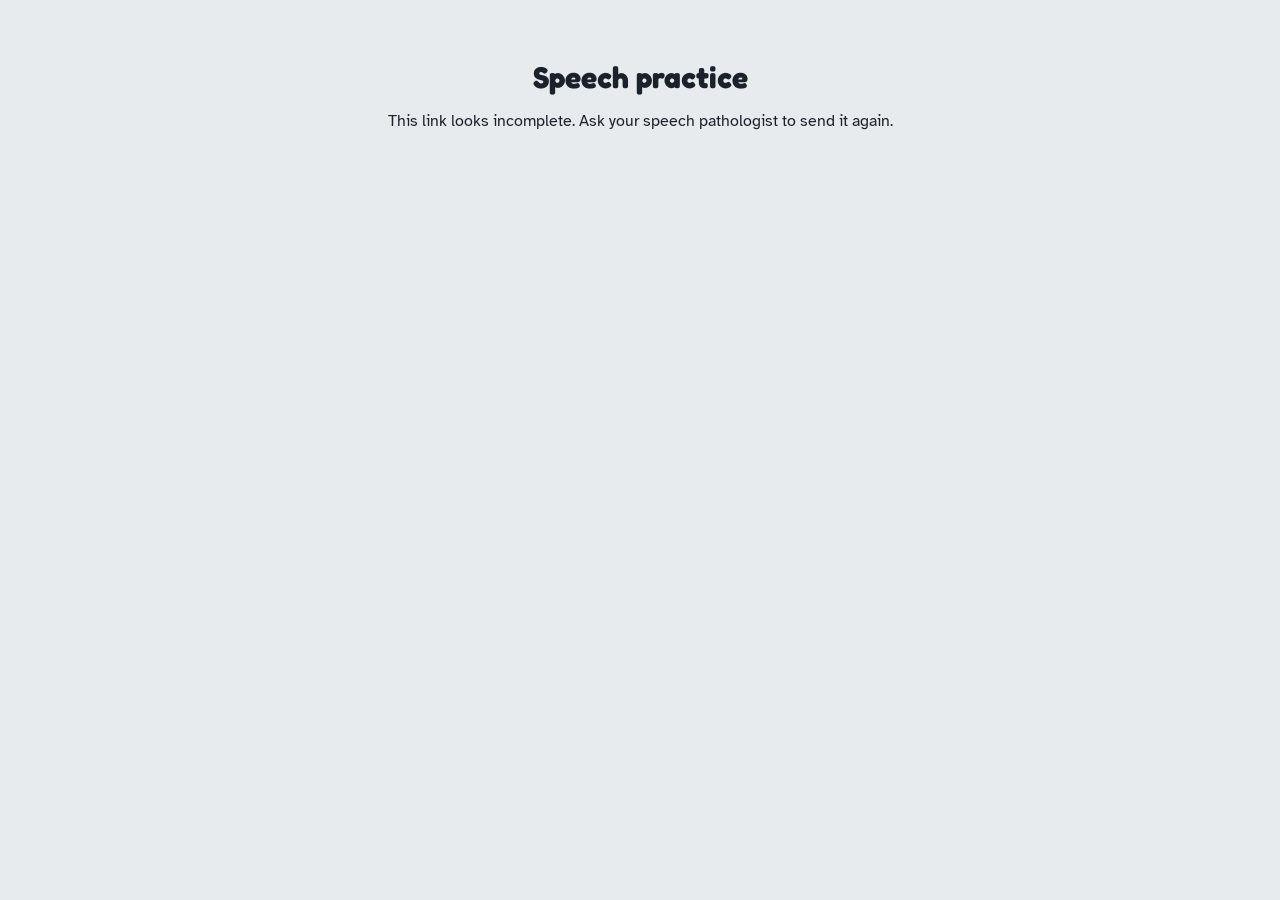
<file: home.html>
<!doctype html>
<html lang="en-AU"><head><meta charset="utf-8"><meta name="viewport" content="width=device-width,initial-scale=1">
<title>Speech practice</title>
<link rel="icon" type="image/png" sizes="32x32" href="[data-uri]">
<link rel="apple-touch-icon" href="[data-uri]">
<link rel="icon" type="image/svg+xml" href="data:image/svg+xml,%3Csvg%20xmlns%3D%22http%3A//www.w3.org/2000/svg%22%20viewBox%3D%220%200%2064%2064%22%3E%3Crect%20width%3D%2264%22%20height%3D%2264%22%20rx%3D%2214%22%20fill%3D%22%23b5543a%22/%3E%3Cpath%20d%3D%22M14%2016h36a6%206%200%200%201%206%206v18a6%206%200%200%201-6%206H30l-10%208v-8h-6a6%206%200%200%201-6-6V22a6%206%200%200%201%206-6Z%22%20fill%3D%22%23fff6e9%22/%3E%3Cpath%20d%3D%22M20%2031c4-6%208-6%2012-3%204-3%208-3%2012%203-4%206-20%206-24%200Z%22%20fill%3D%22%23e8746a%22/%3E%3Cpath%20d%3D%22M21%2031c5%201.5%2017%201.5%2022%200%22%20stroke%3D%22%23b5543a%22%20stroke-width%3D%222%22%20fill%3D%22none%22%20stroke-linecap%3D%22round%22/%3E%3C/svg%3E">
<link rel="stylesheet" href="speechgames.css?v=2">
<script src="speechgames.js?v=2"></script>
<link rel="preconnect" href="https://fonts.googleapis.com">
<link href="https://fonts.googleapis.com/css2?family=Atkinson+Hyperlegible:wght@400;700&family=Fredoka:wght@500;600;700&display=swap" rel="stylesheet">
<style>
/* Artic cards, parent view: grey desk, white cards with a coloured top edge, one column on phone, two on iPad */
:root{--bg:#e8ebee;--card:#ffffff;--ink:#1b222b;--muted:#56616d;--line:#d6dbe1;--accent:#1f3d7a;--accent-ink:#fff;--ok:#23824f;
--e1:#2f7fd8;--e2:#e07b20;--e3:#2a9a5f;--e4:#8452d1;--f-ui:"Atkinson Hyperlegible",system-ui,sans-serif;--f-kid:"Fredoka","Atkinson Hyperlegible",sans-serif;--lift:0 6px 18px rgba(27,34,43,.12)}
*{box-sizing:border-box}
html,body{overflow-x:clip}
body{margin:0;background:var(--bg);font-family:var(--f-ui);color:var(--ink);font-size:16px}
::selection{background:#cddcf5}
:focus-visible{outline:3px solid var(--accent);outline-offset:2px}
.in{max-width:560px;margin:0 auto;padding:20px 16px 36px;display:flex;flex-direction:column;gap:14px}
@media (min-width:900px){.in{max-width:1040px;display:grid;grid-template-columns:minmax(0,1fr) minmax(0,1fr);align-items:start;column-gap:18px}
  .in > div:first-child,.in > .btn,.in > .small{grid-column:1/-1}}
h1{font-family:var(--f-kid);font-size:30px;margin:0;line-height:1.15}.sub{font-size:14px;color:var(--muted);margin-top:4px}
.box{background:var(--card);border:1px solid var(--line);border-top:7px solid var(--edge,var(--line));border-radius:14px;padding:14px 16px;box-shadow:0 1px 2px rgba(27,34,43,.06)}
.b1{--edge:var(--e2)}.b2{--edge:var(--e3)}.b3{--edge:var(--e4)}.b4{--edge:var(--e1)}
.eb{font-size:15px;font-weight:700;color:var(--ink);margin-bottom:10px}
.days{display:grid;grid-template-columns:repeat(7,1fr);gap:6px}
.d{background:#f3f5f7;border:1px solid var(--line);border-radius:12px;text-align:center;padding:8px 0;min-height:56px;font:700 13px var(--f-ui);color:var(--ink);cursor:pointer}
.d i{display:block;font-style:normal;font-size:22px;line-height:1.3}.d.on{background:var(--ok);border-color:var(--ok);color:#fff}.d.today{outline:3px solid var(--accent);outline-offset:1px}
.cards{display:grid;grid-template-columns:repeat(3,minmax(0,1fr));gap:8px}
.c{background:#fff;border:1px solid var(--line);border-top:5px solid var(--e3);border-radius:12px;text-align:center;padding:10px 4px 8px;font:600 18px var(--f-kid);color:var(--ink);cursor:pointer;position:relative;min-height:84px}
.c span{display:block;font-size:30px;line-height:1.2}.c.done{border-color:var(--ok);box-shadow:var(--lift)}.c.done::after{content:"✓";position:absolute;top:6px;right:8px;color:var(--ok);font-size:15px;font-weight:700}
.mm{display:grid;grid-template-columns:100px minmax(0,1fr);gap:12px;align-items:center;font-size:14px;line-height:1.45}.mm+.mm{margin-top:12px}
.mm img{width:100px;height:auto;background:#f3f5f7;border-radius:10px}.mm b{font-size:16px;display:block;margin-bottom:2px}
.note{font-size:15px;line-height:1.55;white-space:pre-wrap}
ul{margin:0;padding-left:18px;font-size:14px;line-height:1.55}
.btn{border:0;border-radius:12px;padding:15px;min-height:52px;font:700 16px var(--f-ui);background:var(--accent);color:var(--accent-ink);width:100%;cursor:pointer;box-shadow:0 3px 0 #13285a}
.btn:active{transform:translateY(2px);box-shadow:0 1px 0 #13285a}
.small{font-size:13px;color:var(--muted);text-align:center}
.cheer{font-family:var(--f-kid);font-size:16px;margin-top:8px}
.empty{padding:40px 10px;text-align:center}
.c .hear{position:absolute;top:6px;left:8px;font-size:13px;opacity:.75}
.games{display:grid;grid-template-columns:repeat(3,minmax(0,1fr));gap:8px}
.gt{border:1px solid var(--line);border-radius:12px;padding:10px 4px 8px;min-height:84px;font:700 13px var(--f-ui);color:var(--ink);cursor:pointer;display:flex;flex-direction:column;align-items:center;justify-content:center;gap:4px;background:#fff}
.gt span{font-size:32px;line-height:1}
.mmw{position:relative;width:100px}.mmw svg{position:absolute;inset:0;width:100%;height:100%;pointer-events:none;overflow:visible}
.feel{margin-top:8px;border:0;border-radius:999px;padding:8px 14px;min-height:40px;font:700 13px var(--f-ui);background:var(--accent);color:#fff;cursor:pointer}
.pf circle{animation:pf .9s ease-out forwards}@keyframes pf{to{transform:translate(0,40px) scale(1.6);opacity:0}}
.nz circle{animation:nz .9s ease-out forwards}@keyframes nz{to{transform:translate(0,-26px);opacity:0}}
.bz path{animation:bz .15s linear 8 alternate}@keyframes bz{to{transform:translateX(3px)}}
@media (prefers-reduced-motion:reduce){.pf circle,.nz circle,.bz path{animation:none}}
</style></head><body><main class="in" id="app"></main>
<script>
const MM={
 p:{place:"lips",voice:0,air:"puff",cue:"popping sound",pair:"b"}, b:{place:"lips",voice:1,air:"soft",cue:"bouncing sound",pair:"p"}, m:{place:"lips",voice:1,air:"nose",cue:"humming sound",pair:"b"},
 t:{place:"tip",voice:0,air:"puff",cue:"tippy sound",pair:"d"}, d:{place:"tip",voice:1,air:"soft",cue:"drum sound",pair:"t"}, n:{place:"tip",voice:1,air:"nose",cue:"nosey sound",pair:"d"},
 k:{place:"back",voice:0,air:"puff",cue:"throaty sound",pair:"g"}, g:{place:"back",voice:1,air:"soft",cue:"gulping sound",pair:"k"},
 f:{place:"lipteeth",voice:0,air:"stream",cue:"bitey blow",pair:"v"}, v:{place:"lipteeth",voice:1,air:"stream",cue:"buzzy bite",pair:"f"},
 s:{place:"smile",voice:0,air:"stream",cue:"snake sound",pair:"z"}, z:{place:"smile",voice:1,air:"stream",cue:"buzzy bee",pair:"s"},
 th:{place:"teeth",voice:0,air:"stream",cue:"peeking tongue",pair:"s"}, sh:{place:"round",voice:0,air:"stream",cue:"quiet sound",pair:"s"},
 ch:{place:"round",voice:0,air:"puff",cue:"sneezy sound",pair:"sh"}, j:{place:"round",voice:1,air:"soft",cue:"jumping sound",pair:"ch"},
 h:{place:"open",voice:0,air:"breath",cue:"tired dog",pair:"p"}, l:{place:"tip",voice:1,air:"side",cue:"lifting tip",pair:"d"},
 w:{place:"oo",voice:1,air:"breath",cue:"windy sound",pair:"sh"}, y:{place:"smile",voice:1,air:"breath",cue:"yummy sound",pair:"l"}, r:{place:"open",voice:1,air:"breath",cue:"growly sound",pair:"l"}
};
const MM_ORDER=["p","b","m","t","d","n","l","k","g","f","v","s","z","th","sh","ch","j","w","y","h","r"];
const MM_IMG={"lips": "[data-uri]", "tip": "[data-uri]", "back": "[data-uri]", "open": "[data-uri]", "teeth": "[data-uri]", "smile": "[data-uri]", "oo": "[data-uri]", "round": "[data-uri]", "lipteeth": "[data-uri]"};
const MM_PL={lips:["👄","Lips together","Squash your lips shut, then let go"],lipteeth:["🦷","Top teeth on bottom lip","Gently bite your bottom lip and blow"],teeth:["👅","Tongue peeks out","Tongue between your teeth"],tip:["☝️","Tongue tip up","Tip taps the bumpy bit behind your top teeth"],smile:["😁","Smile, teeth together","Tongue tucked behind the teeth"],round:["🎺","Trumpet lips","Push your lips out, teeth close together"],oo:["😗","Round lips","Small round lips, like saying oo"],back:["🔙","Back of tongue up","Back of your tongue bumps the roof"],open:["😮","Mouth open, relaxed","Nothing touches"]};
const MM_AIR={puff:["💨","Big puff of air","The feather jumps!"],soft:["🍃","Little puff","Feather hardly moves"],stream:["🌬️","Long stream of air","Keep it going…"],nose:["👃","Air out your nose","Pinch your nose: it stops!"],breath:["😮‍💨","Breathy air","Fog up a mirror"],side:["↔️","Air round the sides","Tongue up, air slips past the sides"]};

const TIPS=[["Little and often","5 to 7 minutes a day, same place, same time. Keep it short and end on a win."],["Lots of tries","Short bursts with many repeats help more than one long session."],["Praise every try","Respond to every attempt, then say the word back once, clearly."],["Keep it fun","Change the game, keep the words. Follow your child's interests."]];
const esc=s=>String(s??"").replace(/[&<>"]/g,c=>({"&":"&amp;","<":"&lt;",">":"&gt;",'"':"&quot;"}[c]));
function dec(h){ try{ h=h.replace(/^#/,"").replace(/-/g,"+").replace(/_/g,"/"); return JSON.parse(decodeURIComponent(escape(atob(h)))); }catch(e){ return null; } }
const D=dec(location.hash), KEY="tl-home-"+(location.hash||"").slice(1,60);
let st={days:[],done:[]}; try{ st=Object.assign(st,JSON.parse(localStorage.getItem(KEY)||"{}")); }catch(e){}
const save=()=>{ try{ localStorage.setItem(KEY,JSON.stringify(st)); }catch(e){} };
function monday(d){ const x=new Date(d); x.setHours(0,0,0,0); x.setDate(x.getDate()-((x.getDay()+6)%7)); return x; }
function render(){
  const app=document.getElementById("app");
  if(!D){ app.innerHTML=`<div class="empty"><h1>Speech practice</h1><p>This link looks incomplete. Ask your speech pathologist to send it again.</p></div>`; return; }
  document.title=`${D.n||"Speech"} practice`;
  const start=monday(D.d||Date.now()), todayIdx=Math.floor((new Date().setHours(0,0,0,0)-start)/864e5);
  const nd=st.days.length;
  const cheer= nd>=5?"Amazing week! 🌟": nd>=3?"Great work, keep going! 💪": nd>=1?"Nice start! 🎉":"Tap today's day when you've practised.";
  const sounds=(D.k||[]).filter(k=>MM[k]);
  app.innerHTML=`
  <div><h1>${esc(D.n)}'s speech practice 🚀</h1><div class="sub">From ${esc(D.c||"your speech pathologist")} · week of ${start.toLocaleDateString("en-AU",{day:"numeric",month:"short"})}</div></div>
  <section class="box b4"><div class="eb">This week</div><div class="days">${["M","T","W","T","F","S","S"].map((l,i)=>`<button class="d ${st.days.includes(i)?"on":""} ${i===todayIdx?"today":""}" data-day="${i}" aria-pressed="${st.days.includes(i)}"><i>${st.days.includes(i)?"⭐":"○"}</i>${l}</button>`).join("")}</div><div class="cheer">${cheer}</div></section>
  ${(D.w||[]).length?`<section class="box b2"><div class="eb">Practice words · tap each one after you say it</div><div class="cards">${D.w.map(([w,e])=>`<button class="c ${st.done.includes(w)?"done":""}" data-w="${esc(w)}" aria-pressed="${st.done.includes(w)}"><span>${e||"✏️"}</span>${esc(w)}<i class="hear" data-say="${esc(w)}" role="button" aria-label="Hear ${esc(w)}">🔊</i></button>`).join("")}</div></section>`:""}
  ${(D.w||[]).length&&window.SpeechGames?`<section class="box b3"><div class="eb">Play a game · say each word as it pops up</div><div class="games">${SpeechGames.games().map(g=>`<button class="gt" data-game="${g.id}"><span>${g.art}</span>${esc(g.name)}</button>`).join("")}</div></section>`:""}
  ${sounds.length?`<section class="box b1"><div class="eb">How to make the sound</div>${sounds.map(k=>{ const s=MM[k],P=MM_PL[s.place],A=MM_AIR[s.air];
    return `<div class="mm"><div class="mmw"><img src="${MM_IMG[s.place]}" alt="Mouth shape for ${esc(k)}"><svg viewBox="0 0 100 75" id="fx-${esc(k)}"></svg></div><div><b>/${esc(k)}/ · the ${esc(s.cue)}</b>${P[0]} ${esc(P[1])}: ${esc(P[2].charAt(0).toLowerCase()+P[2].slice(1))}<br>${s.voice?"🐝 Voice on: hand on throat, feel the buzz":"🤫 Voice off: whisper it, no buzz"}<br>${A[0]} ${esc(A[1])}<br><button class="feel" data-feel="${esc(k)}">Feel it ▶</button></div></div>`; }).join("")}</section>`:""}
  ${D.t?`<section class="box b3"><div class="eb">Note from ${esc(D.c||"your speech pathologist")}</div><div class="note">${esc(D.t)}</div></section>`:""}
  <section class="box" style="background:#fff"><div class="eb">Tips for home</div><ul>${TIPS.map(([h,b])=>`<li><b>${h}:</b> ${b}</li>`).join("")}</ul></section>
  <button class="btn" id="send">Send ${esc(D.c||"us")} an update 💬</button>
  <div class="small">Your ticks stay on this phone. Nothing is uploaded.</div>`;
}
function msg(){ const nd=st.days.length; return `${D.n} practised ${nd} day${nd===1?"":"s"} this week.`+(st.done.length?` Words done: ${st.done.join(", ")}.`:""); }
function say(w){ try{ speechSynthesis.cancel(); const u=new SpeechSynthesisUtterance(w); const vs=speechSynthesis.getVoices(); const v=vs.find(x=>x.lang==="en-AU")||vs.find(x=>/^en/.test(x.lang)); if(v) u.voice=v; u.lang=v?.lang||"en-AU"; u.rate=.8; speechSynthesis.speak(u); }catch(e){} }
function feel(k){ const s=MM[k], el=document.getElementById("fx-"+k); if(!el) return; let h="";
  const n=s.air==="puff"?8:s.air==="soft"?4:s.air==="nose"?0:10;
  if(n) h+=`<g class="pf">${Array.from({length:n},(_,i)=>`<circle cx="${47+(i%3)*3}" cy="40" r="${s.air==="puff"?3:2}" fill="#8fc3e0" style="animation-delay:${i*.07}s"/>`).join("")}</g>`;
  if(s.air==="nose") h+=`<text x="2" y="16" font-size="12">👃</text><g class="nz"><circle cx="8" cy="12" r="2.5" fill="#8fc3e0"/><circle cx="13" cy="12" r="2.5" fill="#8fc3e0" style="animation-delay:.15s"/></g>`;
  if(s.voice) h+=`<g class="bz" stroke="#b5543a" stroke-width="1.6" fill="none" stroke-linecap="round"><path d="M30 72 q4 -3 8 0 t8 0 t8 0 t8 0 t8 0"/></g>`;
  el.innerHTML=""; requestAnimationFrame(()=>{ el.innerHTML=h; }); }
let GST={}; try{ GST=JSON.parse(localStorage.getItem("tl-home-games")||"{}"); }catch(e){}
function openGame(id){ if(!window.SpeechGames) return; const pic=Object.fromEntries((D.w||[]).map(([w,e])=>[w,e]));
  SpeechGames.open({items:D.w.map(([w])=>({key:w,text:w})), pic:w=>pic[w]||"", who:D.n, title:"Practice words", game:id, state:GST, say,
    onSave:st=>{ GST=st; try{ localStorage.setItem("tl-home-games",JSON.stringify(st)); }catch(e){} },
    onFinish:out=>{ const said=[...new Set(out.filter(t=>t.k!=="off").map(t=>t.text))]; if(out.length){ const i=Math.floor((new Date().setHours(0,0,0,0)-monday(D.d||Date.now()))/864e5); if(i>=0&&i<7&&!st.days.includes(i)) st.days.push(i); }
      said.forEach(w=>{ if(!st.done.includes(w)) st.done.push(w); }); save(); render(); } }); }
document.addEventListener("click",async e=>{
  const h=e.target.closest("[data-say]"); if(h&&!e.target.closest(".sgk")){ e.stopPropagation(); say(h.dataset.say); return; }
  if(e.target.closest(".sgk")) return;
  const b=e.target.closest("button"); if(!b) return;
  if(b.dataset.day!=null){ const i=+b.dataset.day; st.days=st.days.includes(i)?st.days.filter(x=>x!==i):[...st.days,i]; save(); render(); return; }
  if(b.dataset.w!=null){ const w=b.dataset.w; st.done=st.done.includes(w)?st.done.filter(x=>x!==w):[...st.done,w]; save(); render(); return; }
  if(b.dataset.game){ openGame(b.dataset.game); return; }
  if(b.dataset.feel){ feel(b.dataset.feel); return; }
  if(b.id==="send"){ const t=msg();
    if(navigator.share){ try{ await navigator.share({text:t}); return; }catch(err){ if(err&&err.name==="AbortError") return; } }
    location.href = D.e ? `mailto:${encodeURIComponent(D.e)}?subject=${encodeURIComponent("Speech practice update")}&body=${encodeURIComponent(t)}` : `sms:?&body=${encodeURIComponent(t)}`; }
});
window.addEventListener("hashchange",()=>location.reload());
render();
</script></body></html>
</file>
<file: speechgames.css>
/* Speech games kit styles: everything sits under .sgk */
.sgk{position:fixed;inset:0;z-index:2147482000;background:rgba(40,32,24,.35);display:flex;align-items:stretch;justify-content:center;padding:max(12px,env(safe-area-inset-top)) 12px max(12px,env(safe-area-inset-bottom));overflow:auto;
 --line:#e6dfd2;--surface:#fff;--surface-2:#f7f3ea;--ink:#1d2433;--muted:#7a6f63;--accent:#0d6a6e;--accent-soft:#e3f0ef;--accent-ink:#fff;--warn:#c98a12;--warn-soft:#fff4dc;--ok:#2f8a5a;--ok-soft:#e6f4ec;--err:#b5473a;--err-soft:#fbe9e6;
 --f-display:"Lexend","Fredoka","Atkinson Hyperlegible",system-ui,sans-serif;--f-body:"Atkinson Hyperlegible",system-ui,sans-serif;--f-mono:ui-monospace,monospace;
 font-family:var(--f-body);color:var(--ink);line-height:1.4;-webkit-text-size-adjust:100%}
.sgk *{box-sizing:border-box}
.sgk [hidden]{display:none!important}
.sgk button{font:inherit;color:inherit}
.sgk .sgk-box{width:min(1000px,100%);margin:auto;background:#fff;border-radius:20px;overflow:hidden;box-shadow:0 20px 60px rgba(0,0,0,.25);display:flex;flex-direction:column;min-height:min(640px,100%)}
.sgk .gm{flex:1}
.sgk .gm-hud.calm{width:auto}
.sgk .gm-mini{display:flex;justify-content:space-between;align-items:center;gap:10px;flex-wrap:wrap;padding:8px 12px;background:#f7f3ea;border-bottom:1px solid var(--line);font-size:13px;color:var(--muted)}
.sgk .gm-acts{display:flex;gap:6px;flex-wrap:wrap}
.sgk .tb{font-size:13px;padding:6px 10px;border-radius:10px;border:1px solid var(--line);background:#fff;color:var(--ink);cursor:pointer;min-height:36px}
.sgk .tb[aria-pressed=true]{background:#e6f2e2;border-color:#9cc590;color:#27500a}
.sgk .tb:disabled{opacity:.45;cursor:default}
.sgk .tb.done{background:#0d6a6e;border-color:#0d6a6e;color:#fff;font-weight:700}
.sgk .tb.ghost{border-color:transparent;background:none;color:var(--muted)}
@media (max-width:760px){.sgk .tbl{display:none}.sgk .tb{min-width:40px}}
.sgk .btn{font-size:13px;padding:6px 10px;border-radius:10px;border:1px solid var(--line);background:#fff;cursor:pointer}
.sgk .muted{color:var(--muted)}
.sgk .sgk-review{padding:20px;display:flex;flex-direction:column;gap:12px}
.sgk .sgk-review h2{margin:0;font-family:var(--f-display);font-size:22px}
.sgk .sgk-review p{margin:0}
.sgk .rvw-g{display:flex;flex-wrap:wrap;gap:6px}
.sgk .rv{font-size:15px;padding:8px 12px;border-radius:12px;border:1px solid #e9c56b;background:#fdf3d6;color:#5a4206;cursor:pointer;display:inline-flex;gap:6px;align-items:center;min-height:40px}
.sgk .rv span{font-weight:700}.sgk .rv.near{background:#eef3fb;border-color:#c7d6ee;color:#284a7a}.sgk .rv.off{background:#f3efe7;border-color:#ddd5c8;color:#6b5f55}
.sgk .sgk-row{display:flex;gap:8px;flex-wrap:wrap;align-items:center}
.sgk .sgk-primary{font-size:15px;font-weight:700;padding:10px 18px;border-radius:12px;border:0;background:#0d6a6e;color:#fff;cursor:pointer}
.sgk .sc-in.long.long .sc-word{font-size:clamp(24px,4vw,36px);line-height:1.25;text-align:center}
.sgk .sc-in.silly .sc-word{color:#3d2a6b}
.sgk .sgk-win{position:relative;padding:40px 20px;display:flex;flex-direction:column;align-items:center;gap:10px;text-align:center;flex:1;justify-content:center}
.sgk .sgk-win h2{margin:0;font-family:var(--f-display);font-size:30px}
.sgk .sgk-win p{margin:0}
.sgk .sgk-tro{font-size:72px;line-height:1}
.sgk .sgk-toast{position:fixed;left:50%;bottom:24px;transform:translateX(-50%);background:#16232a;color:#fff;padding:10px 16px;border-radius:12px;font-size:14px;z-index:2}
.sgk .gm-balloon{background:linear-gradient(180deg,#bfe9ff,#e8f7ff 70%,#d6f3d0)}
.sgk .gm-dig{background:linear-gradient(180deg,#8fd8f5 0 22%,#f6dc9c 22%,#e9c477)}
.sgk .gm-burger{background:linear-gradient(160deg,#fff3d6,#ffd08a)}
.sgk .gm-tank{background:linear-gradient(180deg,#bdeaff,#5cc0ea)}
.sgk .bal{display:grid;grid-template-columns:repeat(6,1fr);gap:10px 8px;width:100%;max-width:620px}
.sgk .bln{position:relative;height:96px;border:0;background:none;padding:0;cursor:pointer}
.sgk .bln .bb{position:absolute;left:50%;top:0;width:62px;height:76px;margin-left:-31px;border-radius:50% 50% 48% 48%/55% 55% 45% 45%;background:radial-gradient(circle at 32% 28%,rgba(255,255,255,.65) 0 10%,transparent 11%),var(--c);box-shadow:inset -6px -8px 0 rgba(0,0,0,.12)}
.sgk .bln .bs{position:absolute;left:50%;top:74px;width:2px;height:22px;background:#9a8f84}
.sgk .bln .bb::after{content:"";position:absolute;left:50%;bottom:-6px;margin-left:-5px;border:5px solid transparent;border-bottom-color:var(--c);transform:rotate(180deg)}
.sgk .bln.pop{cursor:default}
.sgk .bln .bp{display:flex;flex-direction:column;align-items:center;justify-content:center;gap:0;height:92px;background:#fff;border-radius:16px;box-shadow:0 4px 0 rgba(0,0,0,.12);border:3px solid #ffd9e6;position:relative;font-family:"Fredoka",sans-serif}
.sgk .bln .bp i{font-style:normal;font-size:34px;line-height:1.1}
.sgk .bln .bp b{font-size:16px;color:#2b2140;line-height:1.1;overflow-wrap:anywhere;padding:0 4px}
.sgk .bln .bp.star{border-color:#f2a516;background:#fff8e6}
.sgk .bln .bp.nope{border-color:#d7dfde;opacity:.75}
.sgk .bln .bp em{position:absolute;top:-10px;right:-6px;font-style:normal;color:#f2a516;font-size:22px}
.sgk .bln.last .bp{transform:scale(1.08);box-shadow:0 0 0 4px #ffcf33,0 4px 0 rgba(0,0,0,.12)}
.sgk .gm-wait{font-size:clamp(26px,4.5vw,44px);color:#6a47e8}
.sgk .mface.nopic{font-size:clamp(14px,2.4vw,22px)}
.sgk .gm-balloon .ghint,.sgk .gm-tank .ghint{color:#8a2453;text-shadow:none}
.sgk .gm-dig .ghint{color:#5a3a00;text-shadow:none}
@media (prefers-reduced-motion:no-preference){.sgk .bln:not(.pop) .bb{animation:bfloat 3s ease-in-out var(--d) infinite}
.sgk .bln .bp{animation:gmpop .4s cubic-bezier(.2,1.6,.4,1)}}
@keyframes bfloat{50%{translate:0 -7px}}
.sgk .bln:disabled:not(.pop){opacity:.65;cursor:default}
.sgk .dig{display:grid;grid-template-columns:repeat(5,1fr);gap:8px;width:100%;max-width:520px}
.sgk .dg{aspect-ratio:1;border-radius:14px;border:0;background:#e6b95f;box-shadow:inset 0 -6px 0 #c9963c,0 3px 0 rgba(0,0,0,.12);font-size:34px;cursor:pointer;position:relative}
.sgk .dg::before{content:"";position:absolute;inset:22% 22%;border-radius:50%;background:radial-gradient(#f0cc7e 30%,transparent 31%) 0 0/12px 12px;opacity:.6}
.sgk .dg.dug{background:#8b6a3a;box-shadow:inset 0 6px 0 #6b4f28;cursor:default}
.sgk .dg.dug::before{display:none}
.sgk .dg.warm{box-shadow:inset 0 -6px 0 #c9963c,0 0 0 4px #ffcf33,0 0 18px #ffcf33}
.sgk .dg:disabled:not(.dug){cursor:default;opacity:.8}
.sgk .bgr{display:flex;flex-direction:column;align-items:center;gap:12px;width:100%}
.sgk .bstack{display:flex;flex-direction:column;align-items:center;min-height:200px;justify-content:flex-end}
.sgk .bstack .lay{font-size:58px;line-height:.6}
.sgk .bstack .bun{font-size:56px;line-height:.8}
.sgk .bstack .bun.ghost{opacity:.25}
.sgk .bun2{display:block;width:124px;background:#e9a65a;position:relative;box-shadow:inset 0 -6px 0 #cf8a3f}
.sgk .bun2.top{height:54px;border-radius:62px 62px 12px 12px;margin-bottom:4px}
.sgk .bun2.top.ghost{opacity:.22}
.sgk .bun2.bot{height:30px;border-radius:8px 8px 22px 22px;margin-top:6px;box-shadow:inset 0 6px 0 #f3c48a}
.sgk .bun2 i{position:absolute;width:9px;height:5px;border-radius:50%;background:#fff3d6;transform:rotate(-20deg)}
.sgk .bun2 i:nth-child(1){left:30px;top:14px}
.sgk .bun2 i:nth-child(2){left:58px;top:9px;transform:rotate(15deg)}
.sgk .bun2 i:nth-child(3){left:86px;top:16px}
.sgk .bun2 i:nth-child(4){left:44px;top:28px;transform:rotate(25deg)}
.sgk .bun2 i:nth-child(5){left:74px;top:27px}
@media (prefers-reduced-motion:no-preference){.sgk .bstack .lay:first-of-type{animation:drop .35s cubic-bezier(.2,1.6,.4,1)}}
@keyframes drop{from{transform:translateY(-60px);opacity:0}}
.sgk .tank{position:relative;width:100%;max-width:640px;height:260px;border-radius:20px;background:linear-gradient(180deg,rgba(255,255,255,.35),rgba(255,255,255,.05)),linear-gradient(180deg,#7fd3f7,#2a8fc4);border:6px solid #ffffffaa;overflow:hidden}
.sgk .fishy{position:absolute;top:var(--y);left:var(--x);font-size:34px}
@media (prefers-reduced-motion:no-preference){.sgk .fishy{animation:swim var(--d) ease-in-out var(--dl) infinite alternate}}
@keyframes swim{from{transform:translateX(-20px)}to{transform:translateX(40px)}}
.sgk .weed{position:absolute;bottom:-4px;font-size:40px}
.sgk .tempty{position:absolute;inset:0;display:grid;place-items:center;color:#fff;font-family:"Fredoka",sans-serif;font-size:18px;font-weight:600;text-align:center;padding:20px}
@media (max-width:640px){.sgk .bal{grid-template-columns:repeat(4,1fr)}
.sgk .bln{height:84px}
.sgk .bln .bb{width:52px;height:64px;margin-left:-26px}
.sgk .bln .bs{top:62px}
.sgk .dg{font-size:24px}
.sgk .tank{height:200px}}
.sgk .gpick{background:#fdf3dc;padding:16px;display:flex;flex-direction:column;gap:12px;font-family:"Fredoka","Lexend",system-ui,sans-serif;color:#2b2140}
.sgk .gpick-h{display:flex;justify-content:space-between;align-items:center}
.sgk .gpick-h b{font-size:22px}
.sgk .gpick-grid{display:grid;grid-template-columns:repeat(auto-fill,minmax(170px,1fr));gap:14px}
.sgk .gcard{position:relative;background:#fff;border-radius:20px;border:2.5px solid #d6d0c6;box-shadow:0 5px 0 #c9c1b4;padding:10px 10px 12px;display:flex;flex-direction:column;gap:8px;align-items:center;text-align:center;cursor:pointer;font-family:inherit;color:inherit}
.sgk .gcard:hover{transform:translateY(-2px)}
.sgk .gcard:active{transform:translateY(3px);box-shadow:0 2px 0 #c9c1b4}
.sgk .gart{width:100%;aspect-ratio:16/10;border-radius:14px;display:grid;place-items:center;font-size:58px}
.sgk .gname{font-size:21px;font-weight:700;line-height:1;text-transform:uppercase}
.sgk .ghow{font-family:var(--f-body);font-size:11.5px;color:#7b6f66;line-height:1.3}
.sgk .gtag{position:absolute;top:-10px;right:12px;background:#ffcf33;color:#5a3a00;font-size:11px;font-weight:700;padding:3px 10px;border-radius:999px;transform:rotate(6deg);box-shadow:0 2px 0 #d9a400}
.sgk .gm-board{background:linear-gradient(160deg,#cbeeb5,#8fd17e 70%,#7cc4d8)}
.sgk .gm-spin{background:radial-gradient(circle at 70% 20%,#e3edff,#a9c6ff 60%,#86aef7)}
.sgk .gm-memory{background:linear-gradient(160deg,#b7a8ff,#7b5cff)}
.sgk .gm-munch{background:linear-gradient(160deg,#fff0c7,#ffd27f)}
.sgk .gm-word{display:flex;align-items:center;gap:14px}
.sgk .gm-word i{font-style:normal;font-size:.8em}
.sgk .gturns{background:#fff;color:#7b6f66;font-size:14px}
.sgk .gturns.has{background:#ffcf33;color:#5a3a00}
@media (prefers-reduced-motion:no-preference){.sgk .gturns.has{animation:gpulse 1.2s ease-in-out infinite}}
@keyframes gpulse{50%{transform:scale(1.07)}}
.sgk .gact{display:flex;align-items:center;gap:12px;justify-content:center}
.sgk .groll{font-family:"Fredoka",sans-serif;font-size:20px;font-weight:700;padding:10px 24px;border-radius:999px;border:0;background:#ff7a3d;color:#fff;box-shadow:0 5px 0 #c9541e;cursor:pointer}
.sgk .groll:disabled{background:#e9e2d6;color:#9a8f84;box-shadow:0 5px 0 #cfc6b8;cursor:default}
.sgk .groll:not(:disabled):active{transform:translateY(3px);box-shadow:0 2px 0 #c9541e}
.sgk .ghint{font-family:"Fredoka",sans-serif;font-size:18px;font-weight:600;color:#fff;text-shadow:0 2px 0 rgba(0,0,0,.2)}
.sgk .gdie{font-size:54px;line-height:1;background:#fff;border-radius:14px;width:64px;height:64px;display:grid;place-items:center;box-shadow:0 4px 0 rgba(0,0,0,.15);color:#2b2140}
.sgk .gdie.rot{transform:rotate(14deg)}
.sgk .gdieb{background:#ffcf33;color:#5a3a00;border-radius:999px;padding:4px 10px;font-weight:700}
.sgk .bwrap{width:100%;display:grid;place-items:center;padding:6px 0 18px;overflow:hidden}
.sgk .board{display:grid;grid-template-columns:repeat(5,74px);grid-template-rows:repeat(5,74px);gap:10px;transform:rotateX(50deg) rotateZ(-38deg);transform-style:preserve-3d;margin:-50px 0 -30px}
.sgk .bt{background:#7fc46a;border-radius:12px;box-shadow:0 9px 0 #4f8f3f,0 12px 0 rgba(0,0,0,.15);display:grid;place-items:center;font-family:"Fredoka",sans-serif;font-weight:700;color:#f2ffe8;font-size:26px}
.sgk .bt span{transform:rotateZ(38deg)}
.sgk .bt.br{background:#e7b46a;box-shadow:0 7px 0 #b07d36,0 9px 0 rgba(0,0,0,.15)}
.sgk .bt.bo{background:#ffd75e;box-shadow:0 7px 0 #d0a530,0 9px 0 rgba(0,0,0,.15)}
.sgk .bt.end{background:#8fd3f0;box-shadow:0 7px 0 #4d9fc4,0 9px 0 rgba(0,0,0,.15);font-size:26px}
.sgk .btok{display:grid;place-items:center;pointer-events:none;z-index:2;transition:none}
.sgk .btok span{font-size:58px;transform:rotateZ(38deg) rotateX(-52deg) translateY(-18px);display:block;filter:drop-shadow(0 6px 2px rgba(0,0,0,.25))}
@media (prefers-reduced-motion:no-preference){.sgk .btok.hp span{animation:bhop .26s ease-out}}
@keyframes bhop{50%{translate:0 -14px}}
.sgk .wheelbox{position:relative;width:min(260px,62vw,34vh);aspect-ratio:1}
.sgk .wheelbox svg{width:100%;height:100%;filter:drop-shadow(0 8px 0 rgba(0,0,0,.15));border-radius:50%;box-shadow:0 0 0 8px #2f3a7a}
.sgk .wptr{position:absolute;left:50%;top:-16px;margin-left:-16px;width:0;height:0;border-left:16px solid transparent;border-right:16px solid transparent;border-top:32px solid #b8442f;z-index:2;filter:drop-shadow(0 2px 0 rgba(0,0,0,.2))}
.sgk .mem{display:grid;gap:10px;width:100%;max-width:640px}
.sgk .mem.g12{grid-template-columns:repeat(6,1fr)}
.sgk .mem.g8{grid-template-columns:repeat(4,1fr)}
.sgk .mcard{position:relative;aspect-ratio:3/4;border:0;padding:0;background:none;cursor:pointer;perspective:600px}
.sgk .mcard>span{position:absolute;inset:0;border-radius:14px;display:flex;flex-direction:column;align-items:center;justify-content:center;gap:2px;backface-visibility:hidden;transition:transform .35s;box-shadow:0 4px 0 rgba(0,0,0,.2)}
.sgk .mback{background:repeating-linear-gradient(45deg,#ffcf33 0 10px,#ffd95c 10px 20px);color:#8a5a00;font-family:"Fredoka",sans-serif;font-size:30px;font-weight:700}
.sgk .mface{background:#fff;color:#2b2140;font-family:"Fredoka",sans-serif;font-weight:600;font-size:clamp(11px,1.8vw,15px);transform:rotateY(180deg);border:3px solid #ffcf33}
.sgk .mface i{font-style:normal;font-size:clamp(22px,4vw,34px)}
.sgk .mcard.up .mback{transform:rotateY(180deg)}
.sgk .mcard.up .mface{transform:rotateY(0)}
.sgk .mcard.done .mface{border-color:#5fcf8c;opacity:.85}
.sgk .mcard:disabled{cursor:default}
.sgk .munch{display:flex;flex-direction:column;align-items:center;gap:12px;width:100%}
.sgk .mon{width:150px;height:150px;transform:scale(var(--s));transition:transform .4s cubic-bezier(.2,1.6,.4,1);margin:14px 0}
.sgk .mon-b{position:relative;width:100%;height:100%;background:#6fd08c;border-radius:48% 52% 45% 55%/55% 50% 50% 45%;box-shadow:inset -12px -12px 0 #4fb06d,0 8px 0 rgba(0,0,0,.12)}
.sgk .mon-b .e1,.sgk .mon-b .e2{position:absolute;top:34px;width:28px;height:32px;background:#fff;border-radius:50%;box-shadow:inset 7px 5px 0 #233}
.sgk .mon-b .e1{left:36px}
.sgk .mon-b .e2{left:84px}
.sgk .mon-b .mo{position:absolute;left:44px;top:84px;width:62px;height:34px;background:#7a2a3a;border-radius:0 0 40px 40px;border-top:6px solid #fff}
@media (prefers-reduced-motion:no-preference){.sgk .mon.chomp .mo{animation:chomp .3s 2}
.sgk .mfood button.fly{animation:fly .45s ease-in forwards}}
@keyframes chomp{50%{height:8px}}
@keyframes fly{to{transform:translate(0,-140px) scale(.3);opacity:0}}
.sgk .mfood{display:flex;gap:10px}
.sgk .mfood button{font-size:40px;width:70px;height:70px;border-radius:18px;border:0;background:#fff;box-shadow:0 5px 0 rgba(0,0,0,.15);cursor:pointer}
.sgk .mfood button:disabled{opacity:.45;cursor:default}
.sgk .mbar{position:relative;width:min(360px,80%);height:22px;background:rgba(255,255,255,.7);border-radius:999px;overflow:hidden}
.sgk .mbar i{position:absolute;inset:0 auto 0 0;background:#ff8a6b;border-radius:999px;transition:width .4s}
.sgk .mbar span{position:relative;display:block;text-align:center;font-family:"Fredoka",sans-serif;font-weight:600;font-size:13px;line-height:22px;color:#5a3a00}
.sgk .gfx{position:absolute;inset:0;display:grid;place-items:center;background:rgba(255,255,255,.35);z-index:5;cursor:pointer}
.sgk .gfx-card{background:#fff;border-radius:24px;padding:18px 32px;text-align:center;display:flex;flex-direction:column;gap:4px;box-shadow:0 10px 30px rgba(0,0,0,.18);font-family:"Fredoka",sans-serif;color:#2b2140}
.sgk .gfx-card b{font-size:26px}
.sgk .gfx-card span{color:#6b5f55;font-size:16px}
.sgk .gfx-e{font-size:60px;line-height:1.1}
@media (prefers-reduced-motion:no-preference){.sgk .gfx-card{animation:gmpop .45s cubic-bezier(.2,1.6,.4,1)}}
@media (max-width:640px){.sgk .board{grid-template-columns:repeat(5,40px);grid-template-rows:repeat(5,40px);gap:6px;margin:-30px 0 -20px}
.sgk .bt{font-size:15px}
.sgk .btok span{font-size:36px}
.sgk .mem.g12{grid-template-columns:repeat(4,1fr)}}
.sgk .smo{display:grid;grid-template-columns:1fr auto;gap:18px;align-items:center;width:100%;max-width:620px}
.sgk .smo-l{display:flex;flex-direction:column;align-items:center;gap:10px}
.sgk .smo-modes{display:flex;gap:6px}
.sgk .smo-modes button{border:0;border-radius:999px;padding:6px 12px;font-family:"Fredoka",sans-serif;font-weight:600;font-size:13px;background:#fff;color:#7a6a5c;cursor:pointer}
.sgk .smo-modes button[aria-pressed="true"]{background:#5fbf9a;color:#fff}
.sgk .smo-card{display:flex;gap:6px;background:#fff;border-radius:14px;padding:6px 10px;border:1px solid #eadfcd}
.sgk .smo-card span{width:36px;height:36px;display:grid;place-items:center;font-size:24px;border-radius:10px;background:#f7f3ea;opacity:.55}
.sgk .smo-card span.ok{opacity:1;background:#e3f3ea;box-shadow:inset 0 0 0 2px #8fd0ae}
.sgk .smo-card.own span{opacity:1}
.sgk .blender{position:relative;width:120px;height:190px}
.sgk .jar{position:absolute;left:14px;top:18px;width:92px;height:120px;border-radius:10px 10px 22px 22px;background:rgba(255,255,255,.65);border:4px solid #f0c27a;overflow:hidden}
.sgk .jar .pc{position:absolute;font-style:normal;font-size:28px;line-height:1;transform:rotate(var(--r))}
.sgk .jar .liq{position:absolute;left:0;right:0;bottom:0;height:0;opacity:.85;transition:height 1.1s ease}
.sgk .blender.blending .liq{height:100%}
@media (prefers-reduced-motion:no-preference){.sgk .jar .pc.drop{animation:pcdrop .55s cubic-bezier(.3,1.4,.5,1)}
.sgk .blender.blending .pc{animation:pcspin .5s linear infinite}}
@keyframes pcdrop{from{transform:translateY(-110px) rotate(0)}to{transform:translateY(0) rotate(var(--r))}}
@keyframes pcspin{to{transform:rotate(calc(var(--r) + 360deg)) scale(.7)}}
.sgk .lid{position:absolute;left:10px;top:6px;width:100px;height:16px;border-radius:8px;background:#f2a65a}
.sgk .base{position:absolute;left:6px;top:136px;width:108px;height:52px;border-radius:12px 12px 16px 16px;background:#fbe8b8;border:4px solid #f0c27a;display:grid;place-items:center}
.sgk .base b{width:26px;height:26px;border-radius:50%;background:#f2a65a;border:4px solid #fff3d6}
@media (prefers-reduced-motion:no-preference){.sgk .blender.blending{animation:shake .12s linear 10}}
@media (prefers-reduced-motion:no-preference){.sgk .blender.ready:not(.blending){animation:jiggle 1.4s ease-in-out infinite}}
@keyframes jiggle{0%,60%,100%{transform:none}66%{transform:rotate(-2deg)}72%{transform:rotate(2deg)}78%{transform:rotate(-1.5deg)}84%{transform:rotate(1deg)}}
@keyframes shake{25%{transform:translate(-3px,1px) rotate(-1deg)}75%{transform:translate(3px,-1px) rotate(1deg)}}
.sgk .smo-shelf{display:grid;grid-template-columns:repeat(2,64px);gap:10px;background:#bfe3d1;border-radius:20px;padding:12px}
.sgk .smo-shelf button{height:64px;border-radius:16px;border:0;background:#fff4cf;font-size:32px;cursor:pointer;box-shadow:0 3px 0 rgba(0,0,0,.08)}
.sgk .smo-shelf button.dim{opacity:.45}
.sgk .smo-shelf button.nope{transform:translateX(-4px)}
.sgk .smo-shelf button:disabled{cursor:default;opacity:.5}
.sgk .spc{width:100%;max-width:640px;display:flex;flex-direction:column;gap:8px}
.sgk .sbar{align-self:center;display:flex;gap:3px;background:#141b33;border-radius:0 0 12px 12px;padding:4px 10px}
.sgk .sbar span{color:#4b5577;font-size:20px}
.sgk .sbar span.on{color:#f2b43c}
.sgk .sky{position:relative;height:230px;border-radius:16px;background:#1b2340;overflow:hidden}
.sgk .sky i{position:absolute;width:3px;height:3px;border-radius:50%;background:#8a93b8}
.sgk .ship{position:absolute;font-size:44px;transform:translate(-50%,-50%) rotate(45deg)}
.sgk .sstar{position:absolute;transform:translate(-50%,-50%);font-size:40px;border:0;background:none;cursor:pointer;padding:6px}
.sgk .sstar:disabled{opacity:.35;cursor:default}
@media (prefers-reduced-motion:no-preference){.sgk .sstar:not(:disabled){animation:twinkle 1.4s ease-in-out infinite}}
@keyframes twinkle{50%{transform:translate(-50%,-50%) scale(1.15)}}
.sgk .brl{display:flex;flex-direction:column;align-items:center;gap:6px;position:relative;padding-top:40px}
.sgk .parrot{position:absolute;top:44px;font-size:56px;transition:top .5s cubic-bezier(.2,1.6,.4,1);z-index:0}
.sgk .parrot.jump{top:-30px}
.sgk .barrel{position:relative;z-index:1;display:grid;grid-template-columns:repeat(5,44px);gap:10px 12px;padding:26px 22px;background:repeating-linear-gradient(90deg,#a9774a 0 26px,#9a6a40 26px 30px);border-radius:46px/30px;border:5px solid #6f4a2c;box-shadow:inset 0 10px 0 rgba(0,0,0,.08)}
.sgk .slot{width:44px;height:30px;border-radius:999px;border:3px solid #5a3a20;background:#3b2716;cursor:pointer;font-size:20px;display:grid;place-items:center;padding:0}
.sgk .slot.in{background:#e9dccb;cursor:default}
.sgk .slot:disabled:not(.in){opacity:.6;cursor:default}
.sgk .brl-n{font-family:var(--f-body);font-size:12px;color:#8a7f73}
.sgk .mole-w{display:flex;flex-direction:column;align-items:center;gap:6px}
.sgk .holes{display:grid;grid-template-columns:repeat(3,96px);gap:14px 18px}
.sgk .hole{position:relative;height:84px;display:flex;align-items:flex-end;justify-content:center}
.sgk .dirt{display:block;width:90px;height:26px;border-radius:50%;background:#7a5a3a;box-shadow:inset 0 6px 0 #5a3f26}
.sgk .mole{position:absolute;bottom:12px;font-size:52px;border:0;background:none;cursor:pointer;padding:0;line-height:1}
.sgk .mole em{position:absolute;top:-16px;left:14px;font-style:normal;font-size:24px}
@media (prefers-reduced-motion:no-preference){.sgk .mole{animation:popup .3s cubic-bezier(.2,1.6,.4,1)}
.sgk .mole.bonked{animation:bonk .35s forwards}}
@keyframes popup{from{transform:translateY(40px)}}
@keyframes bonk{to{transform:translateY(40px) scaleY(.6);opacity:0}}
.sgk .ttt-w{display:flex;flex-direction:column;align-items:center;gap:8px}
.sgk .ttt{display:grid;grid-template-columns:repeat(3,84px);grid-template-rows:repeat(3,84px);gap:8px;background:#9cc3f5;padding:8px;border-radius:18px}
.sgk .ttt button{border:0;border-radius:14px;background:#fff;font-size:44px;cursor:pointer}
.sgk .ttt button:disabled{cursor:default}
.sgk .pnt{display:flex;flex-direction:column;align-items:center;gap:10px;width:100%}
.sgk .pnt-svg{width:min(420px,90%);height:auto;background:#fff;border-radius:16px;border:1px solid #eadfcd}
.sgk .pp{transition:fill .3s}
.sgk .pp.open{cursor:pointer}
.sgk .pp.open:hover{stroke-width:2.6}
.sgk .pal{display:flex;gap:8px;flex-wrap:wrap;justify-content:center}
.sgk .pal button{width:36px;height:36px;border-radius:50%;border:3px solid #fff;background:var(--pc);box-shadow:0 0 0 1px #d7cfc2;cursor:pointer}
.sgk .pal button[aria-pressed="true"]{box-shadow:0 0 0 3px #16232a;transform:scale(1.1)}
@media (max-width:640px){.sgk .smo{grid-template-columns:1fr}
.sgk .smo-shelf{grid-template-columns:repeat(4,56px)}
.sgk .smo-shelf button{height:56px;font-size:28px}
.sgk .holes{grid-template-columns:repeat(3,80px)}
.sgk .ttt{grid-template-columns:repeat(3,72px);grid-template-rows:repeat(3,72px)}
.sgk .barrel{grid-template-columns:repeat(5,36px);gap:8px}
.sgk .slot{width:36px}}
.sgk .gm-mini .gm-acts{flex-wrap:wrap}
.sgk .gm-mini .tb{font:inherit;font-size:13px;padding:6px 10px;border-radius:10px;border:1px solid var(--line);background:var(--surface);color:var(--ink,#1d2433);cursor:pointer;min-height:36px}
.sgk .gm-mini .tb[aria-pressed=true]{background:#e6f2e2;border-color:#9cc590;color:#27500a}
.sgk .gm-mini .tb:disabled{opacity:.45}
@media (max-width:760px){.sgk .gm-mini .tbl{display:none}
.sgk .gm-mini .tb{min-width:40px}}
.sgk .saycard{position:absolute;inset:0;z-index:4;display:grid;place-items:center;background:rgba(40,32,24,.28);padding:12px}
.sgk .sc-in{background:#fff;border-radius:22px;padding:16px 18px 14px;width:min(400px,100%);box-shadow:0 12px 34px rgba(0,0,0,.16);display:flex;flex-direction:column;align-items:center;gap:10px}
@media (prefers-reduced-motion:no-preference){.sgk .sc-in{animation:gmpop .35s cubic-bezier(.2,1.4,.4,1)}}
.sgk .sc-lab{align-self:flex-start;font-size:13px;font-weight:600;color:#8a7f73}
.sgk .sc-wrow{display:flex;align-items:center;gap:10px;max-width:100%}
.sgk .sc-spk{width:38px;height:38px;flex:none;border-radius:12px;border:0;background:#e3eef3;font-size:18px;cursor:pointer}
.sgk .sc-word{font-family:var(--f-display);font-weight:600;font-size:clamp(34px,6vw,52px);color:#16232a;line-height:1.05;overflow-wrap:anywhere}
.sgk .sc-in.nopic .sc-word{font-size:clamp(44px,8vw,68px)}
.sgk .sc-tile{width:min(170px,50vw);aspect-ratio:1;border:2px solid #e7e0d4;border-bottom-width:5px;border-radius:20px;display:grid;place-items:center;font-size:clamp(70px,12vw,96px);line-height:1;background:#fdfbf7}
.sgk .sc-foot{align-self:stretch;display:flex;justify-content:space-between;align-items:center;border-top:1px solid #efe8dc;padding-top:12px;margin-top:4px}
.sgk .sc-skip{font:inherit;font-size:13px;font-weight:600;padding:8px 16px;border-radius:999px;border:1.5px solid #ddd5c8;background:#fff;color:#8a7f73;cursor:pointer}
.sgk .sc-ok{font:inherit;font-size:15px;font-weight:600;padding:10px 22px;border-radius:999px;border:0;background:#cfe7ea;color:#1f5560;cursor:pointer;min-height:44px}
.sgk .gm-strip.lite{display:flex;flex-wrap:wrap;gap:8px 12px;align-items:center;grid-template-columns:none}
.sgk .stkbook{padding:12px 14px;background:#fbf6ea;border-bottom:1px solid var(--line)}
.sgk .stk-h{display:flex;align-items:center;gap:10px;margin-bottom:8px}
.sgk .stk-h span{color:var(--muted);font-size:13px;margin-right:auto}
.sgk .stk-g{display:grid;grid-template-columns:repeat(auto-fill,minmax(48px,1fr));gap:6px}
.sgk .stk{aspect-ratio:1;border-radius:12px;background:#fff;display:grid;place-items:center;font-size:28px;border:1px solid #eadfcb}
.sgk .stk.new{border:2px solid #e9b949;background:#fff6dc}
.sgk .stk.empty{background:none;border:1px dashed #d8ccb6}
.sgk .stk-f{font-size:12px;color:var(--muted);margin:8px 0 0}
.sgk .rvw{margin:4px 0 14px}
.sgk .rvw-g{display:flex;flex-wrap:wrap;gap:6px;margin-top:6px}
.sgk .rv{font:inherit;font-size:15px;padding:8px 12px;border-radius:12px;border:1px solid #e9c56b;background:#fdf3d6;color:#5a4206;cursor:pointer;display:inline-flex;gap:6px;align-items:center;min-height:40px}
.sgk .rv span{font-weight:700}
.sgk .rv.near{background:#eef3fb;border-color:#c7d6ee;color:#284a7a}
.sgk .rv.no{background:#f3efe7;border-color:#ddd5c8;color:#6b5f55}
.sgk .balsky{position:relative;width:100%;max-width:640px;height:min(340px,46vh);border-radius:18px;background:linear-gradient(180deg,#d9f1fb,#f4fbff);overflow:hidden}
.sgk .bln2{position:absolute;bottom:0;width:70px;height:100px;border:0;background:none;padding:0;cursor:pointer;animation:rise var(--d) linear infinite;animation-delay:var(--dl)}
.sgk .bln2 .bb{position:absolute;left:4px;top:0;width:62px;height:76px;border-radius:50% 50% 48% 48%/55% 55% 45% 45%;background:radial-gradient(circle at 32% 28%,rgba(255,255,255,.65) 0 12%,transparent 13%),var(--c);filter:saturate(.75)}
.sgk .bln2 .bs{position:absolute;left:34px;top:76px;width:2px;height:24px;background:#9a8f84}
.sgk .bln2:disabled{cursor:default}
@keyframes rise{from{transform:translateY(110%)}to{transform:translateY(calc(-1 * min(340px,46vh) - 20px))}}
@media (prefers-reduced-motion:reduce){.sgk .bln2{animation-duration:calc(var(--d) * 3)}}
.sgk .cfx{position:absolute;width:0;height:0;z-index:3;pointer-events:none}
.sgk .cfx i{position:absolute;left:-4px;top:-3px;width:9px;height:6px;border-radius:2px;animation:cfx .85s cubic-bezier(.2,.7,.4,1) forwards}
@keyframes cfx{to{transform:translate(var(--x),var(--y)) rotate(var(--r));opacity:0}}
.sgk .ocean{display:flex;flex-direction:column;gap:10px;width:100%;max-width:640px}
.sgk .sea{position:relative;height:200px;border-radius:18px;background:linear-gradient(180deg,#8fd3f0,#3d9fcc);overflow:hidden}
.sgk .seac{position:absolute;left:0;transform:scaleX(-1);font-size:44px;border:0;background:none;padding:4px;cursor:pointer;animation:swimx var(--d) linear infinite;animation-delay:var(--dl);line-height:1}
.sgk .seac>*{pointer-events:none}
.sgk .seac.rare{filter:drop-shadow(0 0 8px #ffe27a)}
.sgk .seac.caught{animation-play-state:paused;transform:scale(-1.5,1.5);opacity:0;transition:transform .4s,opacity .4s}
.sgk .seac:disabled{cursor:default}
@keyframes swimx{from{left:-12%}to{left:104%}}
.sgk .sea-l{position:absolute;left:12px;bottom:8px;color:#ffffffd0;font-size:12px;font-weight:600}
.sgk .mytank{background:#eaf6fb;border:2px solid #cde6f2;border-radius:16px;padding:8px 12px}
.sgk .mytank b{font-size:13px;color:#2a6f8f}
.sgk .mt-h{display:flex;align-items:center;gap:8px}
.sgk .mt-h b{flex:1}
.sgk .mt-clear,.sgk .mt-ask button{font:inherit;font-size:12px;border:1px solid #cde6f2;background:#fff;border-radius:999px;padding:3px 10px;color:#2a6f8f;cursor:pointer}
.sgk .mt-ask{font-size:12px;color:#2a6f8f;display:flex;gap:6px;align-items:center}
.sgk .mt-g{display:flex;flex-wrap:wrap;gap:2px;font-size:24px;min-height:30px;margin-top:4px}
.sgk .mt-g em{font-size:13px;color:#6b8a99;font-style:normal}
.sgk .swords{display:flex;gap:8px;flex-wrap:wrap;justify-content:center}
.sgk .swords button{border:2px solid #e6dfd2;background:#fff;border-radius:12px;padding:6px 8px;cursor:pointer;line-height:0}
.sgk .swords button[aria-pressed="true"]{border-color:#16232a;box-shadow:0 0 0 2px #16232a33}
.sgk .brl{padding-top:58px}
.sgk .parrot{top:6px;transition:top .5s cubic-bezier(.2,1.6,.4,1),transform .5s}
.sgk .parrot.jump{top:-80px;transform:rotate(-20deg) scale(1.15)}
.sgk .slot.in{background:#3b2716}
.sgk .ssbar{align-self:center;display:flex;gap:3px;background:#141b33;border-radius:0 0 12px 12px;padding:4px 10px}
.sgk .ssbar span{color:#4b5577;font-size:20px}
.sgk .ssbar span.on{color:#f2b43c}
.sgk .sky{height:min(320px,44vh);touch-action:none;cursor:crosshair;outline:none}
.sgk .sky:focus-visible{box-shadow:0 0 0 3px #f2b43c}
.sgk .ship{transform:translate(-50%,-50%) rotate(var(--a,45deg));pointer-events:none;transition:none}
.sgk .sstar{pointer-events:none;animation:twinkle 1.4s ease-in-out infinite}
.sgk .bwrap{padding:34px 0 22px;overflow:visible}
.sgk .board{margin:-6px 0 -18px}
.sgk .btok,.sgk .bt.end{transform-style:preserve-3d}
.sgk .bt.end{filter:none}
.sgk .btok span{transform-origin:50% 85%;transform:rotateZ(38deg) rotateX(-50deg) translateY(-10px)}
.sgk .bt.end span{display:block;font-size:40px;transform-origin:50% 85%;transform:rotateZ(38deg) rotateX(-50deg) translateY(-10px)}
@media (max-width:640px){.sgk .bwrap{padding-top:22px}
.sgk .board{margin:-4px 0 -12px}
.sgk .bt.end span{font-size:26px}}
.sgk .qsets{display:flex;flex-wrap:wrap;gap:6px;align-items:center;background:#f3efe4;border-radius:10px;padding:8px 10px}
.sgk .qsets .eyebrow{margin-right:4px}
.sgk .qset{display:flex;flex-direction:column;align-items:center;border:1px solid var(--line);background:var(--surface);border-radius:10px;padding:4px 12px;font-weight:700;cursor:pointer;font-family:var(--f-mono);font-size:13px}
.sgk .qset small{font-family:var(--f-body);font-weight:400;font-size:10px;color:var(--muted)}
.sgk .qset.on{border-color:var(--accent);background:var(--accent-soft)}
.sgk #brp{position:fixed;inset:0;z-index:2147481000;background:rgba(40,32,24,.4);display:flex;padding:max(12px,env(safe-area-inset-top)) 12px max(12px,env(safe-area-inset-bottom));font-family:"Atkinson Hyperlegible",system-ui,sans-serif;color:#2a2420}
.sgk #brp *{box-sizing:border-box}
.sgk #brp button{font:inherit;color:inherit;cursor:pointer}
.sgk #brp [hidden]{display:none!important}
.sgk .brp-box{margin:auto;width:min(980px,100%);max-height:100%;background:#f7f3ea;border-radius:20px;overflow:auto;display:flex;flex-direction:column;box-shadow:0 20px 60px rgba(0,0,0,.25)}
.sgk .brp-top{display:flex;align-items:center;gap:10px;flex-wrap:wrap;padding:10px 14px;border-bottom:1px solid #e6dfd2;background:#fbf8f2}
.sgk .brp-top>b{font-family:"Libre Caslon Text",Georgia,serif;font-size:18px}
.sgk .brp-seg{display:flex;gap:4px;background:#efe8dc;border-radius:12px;padding:3px}
.sgk .brp-seg button{border:0;background:none;border-radius:9px;padding:6px 10px;font-size:13px;font-weight:700;color:#6b5f55}
.sgk .brp-seg button[aria-pressed=true]{background:#fff;color:#2a2420;box-shadow:0 1px 2px rgba(0,0,0,.1)}
.sgk .brp-nav{display:flex;align-items:center;gap:4px;margin-left:auto;font-size:13px;color:#857a6e}
.sgk .brp-nav button{width:34px;height:34px;border-radius:10px;border:1px solid #e6dfd2;background:#fff;font-size:18px}
.sgk .brp-nav button:disabled{opacity:.4;cursor:default}
.sgk .brp-goes{font-weight:700;color:#a8711a;font-size:14px}
.sgk .brp-x{border:1px solid #e6dfd2;background:#fff;border-radius:10px;padding:6px 12px;font-size:13px}
.sgk .brp-alts{display:flex;align-items:center;gap:6px;flex-wrap:wrap;justify-content:center;font-size:13px;color:#857a6e}
.sgk .brp-alts button{border:1px solid #e6dfd2;background:#fff;border-radius:999px;padding:5px 12px;font-size:14px;font-weight:700;color:#2a2420}
.sgk .brp-alts button[aria-pressed=true]{background:#e9f3ee;border-color:#9cc9b2;color:#2f6b55}
.sgk .brp-own{width:110px;border:1px dashed #c9bda8;border-radius:999px;padding:5px 10px;font:inherit;font-size:14px;background:transparent}
.sgk .brp-main{padding:16px;display:flex;flex-direction:column;align-items:center;gap:12px}
.sgk .brp-stage{position:relative;width:100%;height:min(320px,48vh);background:#fff;border-radius:18px;border:1px solid #ece4d6;overflow:hidden;touch-action:none;user-select:none}
.sgk .brp-piece{position:absolute;top:22%;display:flex;flex-direction:column;align-items:center;gap:4px;padding:10px 14px;border-radius:18px;background:#fbf6ea;border:2px solid #e6dcc8;min-width:96px;transition:opacity .3s,transform .3s}
.sgk .brp-piece b{font-size:clamp(24px,4vw,36px);font-weight:700}
.sgk .brp-piece.a{background:#e9f3ee;border-color:#9cc9b2;color:#2f6b55;cursor:grab;z-index:2}
.sgk .brp-piece.a.drag{cursor:grabbing;transform:scale(1.05)}
.sgk .brp-piece.b{left:62%}
.sgk .brp-piece.dim{opacity:.35}
.sgk .brp-piece.gone,.sgk .brp-snake.gone,.sgk .brp-hlab.gone{opacity:0;transform:scale(.8);transition:opacity .3s,transform .3s}
.sgk .brp-pic{font-size:clamp(40px,7vw,64px);line-height:1}
.sgk .brp-pic.big{font-size:clamp(64px,11vw,110px)}
.sgk .brp-res{position:absolute;inset:0;display:flex;flex-direction:column;align-items:center;justify-content:center;gap:6px}
.sgk .brp-res b{font-size:clamp(34px,6vw,56px);color:#a33a3a}
.sgk .brp-res.pop{animation:brpPop .45s cubic-bezier(.2,1.5,.4,1)}
@keyframes brpPop{from{transform:scale(.6);opacity:0}}
.sgk .brp-say{position:absolute;left:0;right:0;bottom:14px;text-align:center;font-size:clamp(20px,3.2vw,28px);font-weight:700;color:#5d5246}
.sgk .brp-say b{color:#a33a3a}
.sgk .brp-steps{display:flex;gap:6px;flex-wrap:wrap;justify-content:center}
.sgk .brp-steps button{border:1px solid #e6dfd2;background:#fff;border-radius:10px;padding:7px 12px;font-size:14px}
.sgk .brp-tip{margin:0;font-size:13px;color:#857a6e}
.sgk .brp-snake{position:absolute;left:4%;top:38%;width:8%;height:30px;border-radius:16px;background:repeating-linear-gradient(90deg,#8cc9a5 0 16px,#76b893 16px 32px);transition:width .08s linear}
.sgk .brp-hlab{position:absolute;left:4%;top:20%;font-size:clamp(24px,4vw,36px);font-weight:800;color:#2f6b55;letter-spacing:1px;white-space:nowrap;max-width:70%;overflow:hidden}
.sgk .brp-piece#brpB{transition:left .35s cubic-bezier(.3,1.3,.5,1),opacity .3s,transform .3s}
.sgk .brp-hold{width:min(420px,100%);padding:16px;border-radius:16px;border:2px solid #9cc9b2;background:#e9f3ee;color:#2f6b55;font-size:20px;font-weight:800;touch-action:none;user-select:none}
.sgk .brp-hold.on{background:#cfe9db;transform:scale(.98)}
.sgk .brp-hold:disabled{opacity:.5}
.sgk .brp-stage.river{background:linear-gradient(180deg,#fff 0 38%,#cfe8f5 38% 82%,#e9f3ee 82%)}
.sgk .brp-frog{position:absolute;top:30%;font-size:48px;transition:left .45s cubic-bezier(.3,1.4,.5,1);z-index:2}
.sgk .brp-bank{position:absolute;right:4%;top:22%}
.sgk .brp-stones{position:absolute;left:14%;right:16%;top:52%;display:flex;justify-content:space-between;gap:8px}
.sgk .brp-stone{min-width:86px;padding:10px 12px;border-radius:50%;border:0;background:#ddd3c2;font-size:14px;font-weight:700;color:#5d5246;box-shadow:0 4px 0 #c4b79f}
.sgk .brp-stone.done{background:#a33a3a;color:#fff;box-shadow:0 4px 0 #7d2a2a}
.sgk .brp-foot{display:flex;align-items:center;gap:8px;padding:10px 14px;border-top:1px solid #e6dfd2;background:#fbf8f2;visibility:hidden}
.sgk .brp-foot.show{visibility:visible}
.sgk .brp-g{border:1.5px solid #ddd5c8;background:#fff;border-radius:999px;padding:8px 16px;font-size:14px;font-weight:700;color:#6b5f55}
.sgk .brp-ok{border:0;background:#cfe7ea;color:#1f5560;border-radius:999px;padding:10px 22px;font-size:15px;font-weight:700}
.sgk .brp-cfx{position:absolute;width:0;height:0;pointer-events:none;z-index:3}
.sgk .brp-cfx i{position:absolute;width:9px;height:6px;border-radius:2px;animation:brpC .85s ease-out forwards}
@keyframes brpC{to{transform:translate(var(--x),var(--y)) rotate(320deg);opacity:0}}
.sgk .gs-play-x{position:absolute;top:6px;right:6px;width:30px;height:30px;border-radius:50%;border:1px solid var(--line);background:var(--surface);font-size:12px;cursor:pointer;color:var(--ink)}
@media (prefers-reduced-motion:reduce){.sgk .brp-res.pop{animation:none}}
.sgk .course{grid-template-columns:150px 1fr}
.sgk .course .lab{flex-direction:row;align-items:center;gap:6px;justify-content:flex-start;padding:4px 8px;white-space:nowrap;overflow:hidden}
.sgk .course .lab span{overflow:hidden;text-overflow:ellipsis}
.sgk .course .slots{min-height:30px;padding:3px}
@media (max-width:600px){.sgk .course{grid-template-columns:70px 1fr}
.sgk .course .lab span{display:none}}
.sgk body{background:var(--bg)}
.sgk .greet{font-family:var(--f-head);font-size:clamp(22px,3vw,28px);line-height:1.2}
.sgk .greet span{color:var(--accent)}
.sgk .ccard.warm{background:var(--tint);border-color:transparent;border-radius:16px}
.sgk .ccard.warm .n{display:flex;align-items:center;gap:8px;font-family:var(--f-head);font-size:19px}
.sgk .buddy{width:34px;height:34px;border-radius:50%;background:#ffffffa0;display:inline-grid;place-items:center;font-size:19px;flex:none}
.sgk .ccard.warm .chip{background:#ffffffb0;border-color:transparent}
.sgk .goal{background:color-mix(in srgb,var(--gc) 9%,var(--surface));border-color:transparent;border-left:0;border-radius:16px}
.sgk .goal-h h3{font-family:var(--f-head);font-size:18px}
.sgk .gwords{display:flex;flex-wrap:wrap;gap:6px;align-items:center}
.sgk .gwords span:not(.muted){background:#ffffffb8;border-radius:10px;padding:4px 9px;font-size:14px}
.sgk .clist>summary{cursor:pointer;list-style:none}
.sgk .clist>summary::-webkit-details-marker{display:none}
.sgk .clist:not([open]){gap:0}
.sgk .cdsum{flex:1;margin-left:10px}
.sgk .tgt{background:var(--surface)}
.sgk .tgt-grid{display:grid;grid-template-columns:repeat(auto-fit,minmax(250px,1fr));gap:10px}
.sgk .tgt-card{border-radius:14px;padding:10px 12px;background:color-mix(in srgb,var(--gc) 12%,var(--surface));display:flex;flex-direction:column;gap:8px}
.sgk .tgt-card.off{opacity:.55}
.sgk .tgt-h{display:flex;align-items:center;gap:8px}
.sgk .tgt-h b{flex:1;font-family:var(--f-head);font-size:16px}
.sgk .tsw{width:38px;height:22px;border-radius:11px;border:0;background:#cfc4b4;position:relative;cursor:pointer;flex:none}
.sgk .tsw::after{content:"";position:absolute;left:3px;top:3px;width:16px;height:16px;border-radius:50%;background:#fff;transition:left .15s}
.sgk .tsw.on{background:var(--gc)}
.sgk .tsw.on::after{left:19px}
.sgk .tgt-w{display:flex;flex-wrap:wrap;gap:5px;align-items:center}
.sgk .tgt-w span{background:#ffffffc0;border-radius:10px;padding:3px 4px 3px 9px;font-size:14px;display:inline-flex;align-items:center;gap:2px}
.sgk .tgt-w span button{border:0;background:none;color:var(--muted);cursor:pointer;font-size:14px;padding:2px 6px;border-radius:8px}
.sgk .tgt-w span button:hover{background:#0000000f}
.sgk .tadd{width:96px;border:1px dashed #c9bda8;background:transparent;border-radius:10px;padding:4px 8px;font:inherit;font-size:14px}
.sgk .tgt-q{display:flex;gap:4px;align-items:center;flex-wrap:wrap}
.sgk .tgt-q button{border:1px solid #d8ccb6;background:#fffcf6;border-radius:8px;padding:3px 8px;font-family:var(--f-mono);font-size:12px;cursor:pointer;color:var(--ink)}
.sgk .tgt-q button.on{background:var(--gc);border-color:var(--gc);color:#fff}
.sgk .tgt-add{border:2px dashed #d8c8b0;border-radius:14px;background:none;color:var(--muted);font:inherit;font-weight:700;cursor:pointer;min-height:90px}
.sgk .tgt-strip{display:flex;align-items:center;gap:8px;flex-wrap:wrap;width:100%;border:1px solid var(--line);background:var(--surface);border-radius:12px;padding:8px 12px;cursor:pointer;font:inherit;color:var(--ink);text-align:left}
.sgk .tgt-mini{display:inline-flex;align-items:center;gap:6px;font-size:13px;font-weight:700}
.sgk .tgt-mini::before{content:"";width:9px;height:9px;border-radius:50%;background:var(--gc)}
.sgk .tgt-hd{display:flex;align-items:center;gap:8px;flex-wrap:wrap;width:100%;align-self:stretch}
.sgk .tgt-hd .tgt-open{margin-left:auto!important}
.sgk button.tgt-open{border:0;background:none;cursor:pointer;font-family:inherit;padding:0}
.sgk .tgt-open{margin-left:auto;font-size:13px;color:var(--accent);font-weight:700}
.sgk .bld-pick{display:flex;gap:6px;flex-wrap:wrap;justify-content:center}
.sgk .bld-pick button{width:46px;height:46px;border-radius:12px;border:2px solid #e6dfd2;background:#fff;font-size:24px;cursor:pointer}
.sgk .bld-pick button[aria-pressed=true]{border-color:#b8456f;box-shadow:0 0 0 3px #b8456f33}
.sgk .bld-pick button:disabled{opacity:.4;cursor:default}
.sgk .pcr{display:flex;flex-direction:column;align-items:center;gap:14px;width:100%;padding:20px 0}
.sgk .pcr-row{display:flex;gap:10px;flex-wrap:wrap;justify-content:center}
.sgk .pdot{width:52px;height:52px;border-radius:50%;border:3px solid #cfc4e8;background:#fff;cursor:pointer}
.sgk .pdot.on{background:#8f84d6;border-color:#6a5fc0}
.sgk .pdot.next{border-color:#5a54a8;box-shadow:0 0 0 4px #5a54a833}
.sgk .pdot:disabled:not(.on){cursor:default;opacity:.7}
@media (prefers-reduced-motion:no-preference){.sgk .pdot.next:not(:disabled){animation:gpulse 1.2s ease-in-out infinite}}
.sgk .rll,.sgk .bld,.sgk .mzw{display:flex;flex-direction:column;align-items:center;gap:10px;width:100%}
.sgk .rll .pnt-svg,.sgk .bld .pnt-svg{max-width:360px}
.sgk .mzg{display:grid;grid-template-columns:repeat(6,52px);grid-template-rows:repeat(6,52px);gap:3px;background:#dcefe4;padding:6px;border-radius:14px}
.sgk .mz{border:0;border-radius:8px;background:#f7f3ea;font-size:26px;display:grid;place-items:center;padding:0}
.sgk .mz.wall{background:#b9d9c4}
.sgk .mz.trod{background:#e8e2f7}
.sgk .mz.next{background:#fff;box-shadow:inset 0 0 0 3px #2f7d5a;cursor:pointer}
.sgk .mz:disabled{cursor:default}
@media (max-width:640px){.sgk .mzg{grid-template-columns:repeat(6,42px);grid-template-rows:repeat(6,42px)}
.sgk .mz{font-size:20px}
.sgk .pdot{width:42px;height:42px}}
.sgk .gm:not([style]){background:#f7f3ea !important}
.sgk .gm{min-height:0}
.sgk .gm-hud.calm{position:absolute;top:8px;left:12px;right:12px;display:flex;justify-content:space-between;pointer-events:none}
.sgk .gm-prog{font-size:12px;font-weight:600;color:#8a7f73;font-family:var(--f-body)}
.sgk .gm-star-c{font-size:14px;font-weight:700;color:#a8711a;font-family:var(--f-body)}
.sgk .gm .gm-word{background:none;box-shadow:none;border-radius:0;padding:18px 0 0;font-family:var(--f-display);font-weight:600;color:#16232a;font-size:clamp(40px,min(7vw,8vh),72px)}
.sgk .gm .gm-word.gm-wait{font-size:clamp(20px,3vw,28px);color:#8a7f73;font-weight:500}
.sgk .gm .gm-word i{font-size:.75em}
.sgk .gm .ghint{display:none}
.sgk .gm-strip{grid-template-columns:120px 1fr 120px}
.sgk .gbtn{width:auto;height:64px;font-size:17px}
.sgk .gbtn.star{background:#fff8e6;border-color:#e7c27a;color:#8a5600}
.sgk .gm-mods.icons button{width:34px;height:30px;padding:0;display:grid;place-items:center;font-size:15px;border-radius:8px;opacity:.5}
.sgk .gm-mods.icons button[aria-pressed="true"]{opacity:1}
.sgk .gm-steps button{padding:6px 11px}
.sgk .mon-b{background:#9ccfae;box-shadow:inset -10px -10px 0 #82bb97,0 6px 0 rgba(0,0,0,.08)}
.sgk .mfood button{background:#fff;box-shadow:none;border:1px solid #e6dfd2}
.sgk .mback{background:repeating-linear-gradient(45deg,#efe2bf 0 10px,#f5ead0 10px 20px);color:#a58a4e}
.sgk .mface{border-color:#e6dfd2}
.sgk .bln .bb{filter:saturate(.7)}
.sgk .dg{background:#ead6a6;box-shadow:inset 0 -5px 0 #d5bd85}
.sgk .groll{background:#0d6a6e;box-shadow:0 4px 0 #084a4d}
.sgk .groll:not(:disabled):active{box-shadow:0 1px 0 #084a4d}
.sgk .bt{filter:saturate(.75)}
.sgk .tank{border-color:#ffffff80;filter:saturate(.8)}
.sgk .wheelbox svg{filter:saturate(.75)}
@media (prefers-reduced-motion:no-preference){.sgk .gturns.has{animation:none}}
.sgk .gm-wrap{display:flex;flex-direction:column;border-radius:18px;overflow:hidden;border:1px solid var(--line);background:var(--surface)}
.sgk .gm{position:relative;padding:12px 16px 16px;display:flex;flex-direction:column;align-items:center;gap:10px;font-family:"Fredoka","Lexend",system-ui,sans-serif;justify-content:space-between}
.sgk .gm-hud{display:flex;justify-content:space-between;width:100%;align-items:center;gap:8px}
.sgk .gm-pill{background:#fff;color:#1d2433;border-radius:999px;padding:6px 14px;font-weight:700;font-size:16px;box-shadow:0 2px 0 rgba(0,0,0,.08)}
.sgk .gm-stars{color:#d48a00;font-size:20px}
.sgk .gm-word{font-size:clamp(40px,min(8vw,9vh),88px);font-weight:700;line-height:1.05;color:#1d2433;background:#fff;border-radius:26px;padding:10px 36px;box-shadow:0 6px 0 rgba(0,0,0,.1);max-width:100%;overflow-wrap:anywhere;text-align:center}
.sgk .gm-track{position:relative;width:100%;height:100px}
.sgk .gm-road{position:absolute;left:0;right:0;top:62px;height:18px;border-radius:999px}
.sgk .gm-road i{position:absolute;left:14px;right:14px;top:7px;border-top:3px dashed}
.sgk .gdot2{position:absolute;top:56px;width:30px;height:30px;border-radius:50%;background:#fff;border:3px solid #d8ccb2;transform:translateX(-50%);display:grid;place-items:center;font-size:15px;color:#fff;font-weight:700}
.sgk .gdot2.tr{background:#fff7e3;border-color:#e8c87a}
.sgk .gdot2.st{background:#f2a516;border-color:#e08e00}
.sgk .gdot2.prize{width:50px;height:50px;top:46px;font-size:26px;border-color:#e08e00;background:#fff}
.sgk .gdot2.prize.won{transform:translateX(-50%) scale(1.25)}
.sgk .gm-car{position:absolute;top:6px;font-size:54px;line-height:1;transform:translateX(-50%) scaleX(-1)}
.sgk .noflip .gm-car{transform:translateX(-50%) rotate(45deg)}
.sgk .gm-burst{position:absolute;top:-8px;font-size:22px;font-weight:700;color:#d48a00;transform:translateX(-50%);pointer-events:none}
.sgk .gm-win{position:absolute;inset:0;background:rgba(255,255,255,.55);display:grid;place-items:center;cursor:pointer}
.sgk .gm-win>div{background:#fff;border-radius:24px;padding:20px 34px;text-align:center;display:flex;flex-direction:column;gap:4px;box-shadow:0 10px 30px rgba(0,0,0,.15);color:#1d2433}
.sgk .gm-win b{font-size:28px}
.sgk .gm-win span{color:#5b6b72;font-size:16px}
.sgk .gm-win-e{font-size:64px;line-height:1}
@media (prefers-reduced-motion:no-preference){.sgk .gm-car.hop{animation:gmhop .45s ease-out}
.sgk .gm-burst{animation:gmburst .9s ease-out forwards}
.sgk .gm-win>div{animation:gmpop .5s cubic-bezier(.2,1.6,.4,1)}}
@keyframes gmhop{0%{margin-top:0}40%{margin-top:-18px}100%{margin-top:0}}
@keyframes gmburst{0%{opacity:0;top:10px}30%{opacity:1}100%{opacity:0;top:-30px}}
@keyframes gmpop{0%{transform:scale(.5);opacity:0}100%{transform:scale(1);opacity:1}}
.sgk .gm-strip{display:grid;grid-template-columns:auto 1fr auto;gap:12px;align-items:center;padding:12px 14px;background:var(--surface);border-top:1px solid var(--line)}
.sgk .gbtn{width:150px;height:78px;border-radius:16px;border:2.5px solid;font-family:var(--f-display);font-weight:600;font-size:18px;display:flex;flex-direction:column;align-items:center;justify-content:center;gap:2px;cursor:pointer;touch-action:manipulation;user-select:none}
.sgk .gbtn small{font-family:var(--f-body);font-size:11px;font-weight:400;opacity:.8}
.sgk .gbtn.try{background:var(--surface-2);border-color:var(--line);color:var(--ink)}
.sgk .gbtn.star{background:#fff4dc;border-color:#f2a516;color:#8a5600}
.sgk .gbtn:active{transform:scale(.97)}
.sgk .gm-steps{display:flex;gap:6px;justify-content:center;flex-wrap:wrap}
.sgk .gm-steps button{border:1.5px solid var(--line);background:var(--surface);border-radius:12px;padding:8px 12px;font-weight:700;font-size:13px;color:var(--muted);cursor:pointer;display:flex;flex-direction:column;align-items:center;line-height:1.15}
.sgk .gm-steps button small{font-size:10px;font-weight:700;color:var(--warn)}
.sgk .gm-steps button[aria-pressed="true"]{background:var(--accent);border-color:var(--accent);color:var(--accent-ink)}
.sgk .gm-steps button.nudge{border-color:var(--warn);border-style:dashed}
.sgk .gm-mid{display:flex;flex-direction:column;gap:8px;align-items:center;min-width:0}
.sgk .gm-mods{display:flex;gap:5px;flex-wrap:wrap;justify-content:center}
.sgk .gm-mods button{border:1.5px dashed var(--line);background:var(--surface);border-radius:999px;padding:4px 10px;font-size:12px;font-weight:700;color:var(--muted);cursor:pointer}
.sgk .gm-mods button[aria-pressed="true"]{border-style:solid;border-color:var(--accent);background:var(--accent-soft);color:var(--ink)}
.sgk .cuebar>span:first-child{overflow:hidden;text-overflow:ellipsis;white-space:nowrap}
.sgk .gm-help{display:flex;gap:6px;flex-wrap:wrap;align-items:center;padding:0 14px 10px;background:var(--surface)}
.sgk .gm-help span{font-size:11px;text-transform:uppercase;letter-spacing:.06em;font-weight:700;color:var(--muted)}
.sgk .gm-help button{border:1.5px solid var(--line);background:var(--surface);border-radius:999px;padding:4px 11px;font-size:12.5px;font-weight:700;cursor:pointer;color:var(--ink)}
.sgk .gm-help button.on{border-color:var(--accent);background:var(--accent-soft)}
.sgk .gm-mini{display:flex;justify-content:space-between;align-items:center;gap:10px;flex-wrap:wrap;padding:6px 12px;background:var(--surface-2);border-bottom:1px solid var(--line);font-size:13px;color:var(--muted)}
.sgk .gm-acts{display:flex;gap:6px}
.sgk .gm-more{display:flex;flex-direction:column;gap:10px;padding:12px 14px;background:var(--surface);border-bottom:1px solid var(--line)}
.sgk .gm-mrow{display:flex;gap:6px;flex-wrap:wrap;align-items:center}
.sgk .gm-mrow .eyebrow{min-width:52px}
@media (max-width:640px){.sgk .gm-strip{grid-template-columns:1fr 1fr}
.sgk .gm-mid{grid-column:1/-1;order:-1}
.sgk .gbtn{width:auto}
.sgk .gdot2{width:22px;height:22px;top:60px;font-size:11px;border-width:2px}
.sgk .gdot2.prize{width:40px;height:40px;top:51px;font-size:20px}
.sgk .gm-car{font-size:42px;top:16px}
.sgk .gm{min-height:340px}}
</file>
